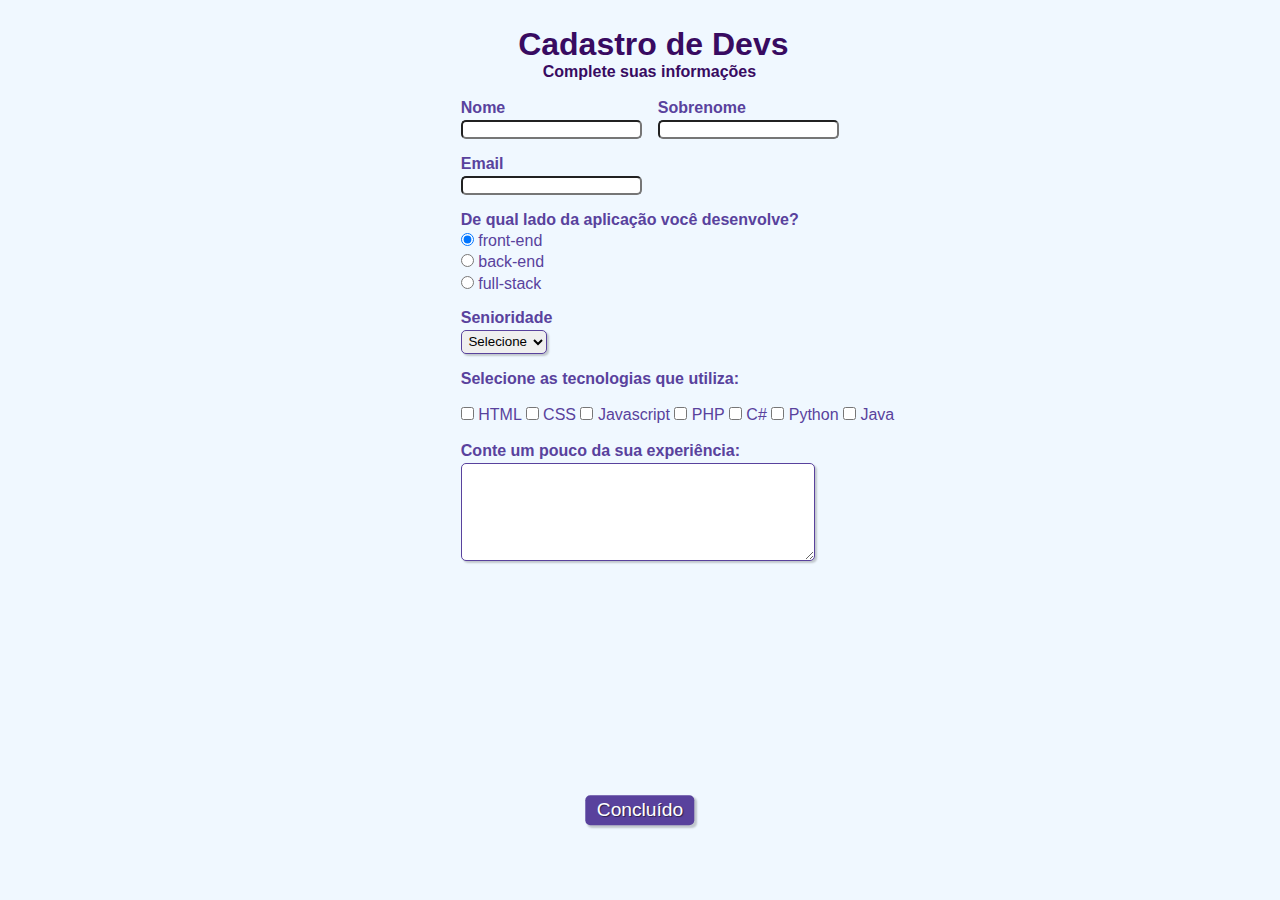
<file: index.html>
<!DOCTYPE html>
<html lang="en">
<head>
    <meta charset="UTF-8">
    <meta http-equiv="X-UA-Compatible" content="IE=edge">
    <meta name="viewport" content="width=device-width, initial-scale=1.0">
    <link rel="stylesheet" type="text/css" href="style.css">
    
    <title>Cadastro</title>
</head>

<body>
    
    <div>
        <h1 id="título">Cadastro de Devs</h1>
        <p id="subtítulo"><strong>Complete suas informações</strong></p>
        <br>

    </div>

    <form>
        <fieldset class="grupo">
            <div class="campo">
                <label for="nome"><strong>Nome</strong></label>
                <input type="text" name= "nome" id= "nome" required> 
         </div>

         <div class="campo">
              <label for="sobrenome"><strong>Sobrenome</strong></label>
              <input type= "text" name= "sobrenome" id= "sobrenome" required>
         </div>
        </fieldset>

        <div class="campo"> 
            <label for="email"><strong>Email</strong></label>
            <input type="email" name="email" id= "email" required>
        </div>

        <div class="campo">
            <label><strong>De qual lado da aplicação você desenvolve?</strong></label>
            <label>
                 <input type= "radio" name= "devweb" value="frontend" checked> front-end
            </label>
            <label>
                  <input type= "radio" name= "devweb" value="backend"> back-end
            </label>
            <label>
                <input type= "radio" name= "devweb" value="fullstack"> full-stack
            </label>
        </div>

        <div class="campo">
            <label for="senioridade"><strong>Senioridade</strong></label>
            <select id= "Senioridade">
                <option selected disabled value="">Selecione</option>
                <option>Junior</option>
                <option>Pleno</option>
                <option>Senior</option>
            </select>
        </div>

        <fieldset class="grupo">
            <div id="check">
                <label><strong>Selecione as tecnologias que utiliza:</strong></label><br><br>
                <input type="checkbox" id="tecnologia1" name="tecnologia1" value="HTML">
                <label for="tecnologia1"> HTML </label>
                <input type="checkbox" id="tecnologia2" name="tecnologi2" value="CSS">
                <label for="tecnologia2">CSS </label>
                <input type="checkbox" id="tecnologia3" name="tecnologia3" value="Javascript">
                <label for="tecnologia3">Javascript</label> 
                <input type="checkbox" id="tecnologia4" name="tecnologia4" value="PHP">
                <label for="tecnologia4">PHP</label>
                <input type="checkbox" id="tecnologia5" name="tecnologia5" value="C#">
                <label for="tecnologia5">C#</label>
                <input type="checkbox" id="tecnologia6" name="tecnologia6" value="Python">
                <label for="tecnologia6">Python</label>
                <input type="checkbox" id="tecnologia7" name="tecnologia7" value="Java">
                <label for="tecnologia7">Java</label>
            <div>
        </fieldset>

        <div class="campo">
            <br>
            <label><strong>Conte um pouco da sua experiência:</strong></label>
            <textarea rows="6" style="width: 26em" id="experiência" name="experiência"></textarea>
        </div>

        <button class="botao" type="submit">Concluído</button> 

       </form>

</body>
</html>
</file>
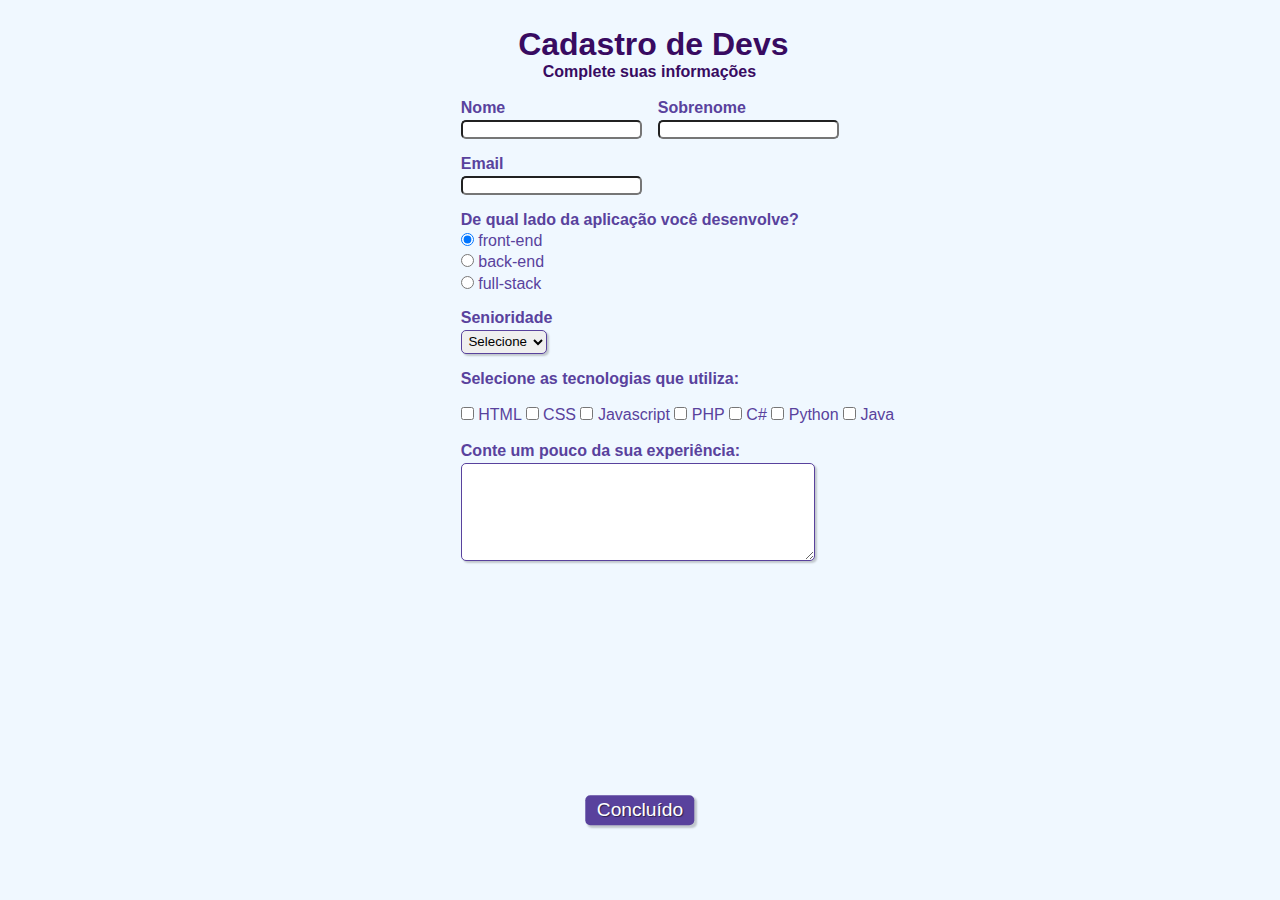
<file: formulario.html>
<!DOCTYPE html>
<html lang="en">
<head>
    <meta charset="UTF-8">
    <meta http-equiv="X-UA-Compatible" content="IE=edge">
    <meta name="viewport" content="width=device-width, initial-scale=1.0">
    <link rel="stylesheet" type="text/css" href="formulario.css">
    
    <title>Cadastro</title>
</head>

<body>
    
    <div>
        <h1 id="título">Cadastro de Devs</h1>
        <p id="subtítulo"><strong>Complete suas informações</strong></p>
        <br>

    </div>

    <form>
        <fieldset class="grupo">
            <div class="campo">
                <label for="nome"><strong>Nome</strong></label>
                <input type="text" name= "nome" id= "nome" required> 
         </div>

         <div class="campo">
              <label for="sobrenome"><strong>Sobrenome</strong></label>
              <input type= "text" name= "sobrenome" id= "sobrenome" required>
         </div>
        </fieldset>

        <div class="campo"> 
            <label for="email"><strong>Email</strong></label>
            <input type="email" name="email" id= "email" required>
        </div>

        <div class="campo">
            <label><strong>De qual lado da aplicação você desenvolve?</strong></label>
            <label>
                 <input type= "radio" name= "devweb" value="frontend" checked> front-end
            </label>
            <label>
                  <input type= "radio" name= "devweb" value="backend"> back-end
            </label>
            <label>
                <input type= "radio" name= "devweb" value="fullstack"> full-stack
            </label>
        </div>

        <div class="campo">
            <label for="senioridade"><strong>Senioridade</strong></label>
            <select id= "Senioridade">
                <option selected disabled value="">Selecione</option>
                <option>Junior</option>
                <option>Pleno</option>
                <option>Senior</option>
            </select>
        </div>

        <fieldset class="grupo">
            <div id="check">
                <label><strong>Selecione as tecnologias que utiliza:</strong></label><br><br>
                <input type="checkbox" id="tecnologia1" name="tecnologia1" value="HTML">
                <label for="tecnologia1"> HTML </label>
                <input type="checkbox" id="tecnologia2" name="tecnologi2" value="CSS">
                <label for="tecnologia2">CSS </label>
                <input type="checkbox" id="tecnologia3" name="tecnologia3" value="Javascript">
                <label for="tecnologia3">Javascript</label> 
                <input type="checkbox" id="tecnologia4" name="tecnologia4" value="PHP">
                <label for="tecnologia4">PHP</label>
                <input type="checkbox" id="tecnologia5" name="tecnologia5" value="C#">
                <label for="tecnologia5">C#</label>
                <input type="checkbox" id="tecnologia6" name="tecnologia6" value="Python">
                <label for="tecnologia6">Python</label>
                <input type="checkbox" id="tecnologia7" name="tecnologia7" value="Java">
                <label for="tecnologia7">Java</label>
            <div>
        </fieldset>

        <div class="campo">
            <br>
            <label><strong>Conte um pouco da sua experiência:</strong></label>
            <textarea rows="6" style="width: 26em" id="experiência" name="experiência"></textarea>
        </div>

        <button class="botao" type="submit">Concluído</button> 

       </form>

</body>
</html>
</file>
<file: style.css>
*{
    margin: 0;
    padding: 0;
}
#título {
    font-family: sans-serif;
    color: #380b61;
    margin-left: 7%;
    
}

#subtítulo {
    font-family: sans-serif;
    color: #380b61;
    margin-left: 10%;
}

fieldset{
    border: 0;
}

body{
    background-color: #F0F8FF;
    font-family: sans-serif;
    font-size: 1em;
    color: #59429D;
    margin-left: 36%;
    margin-top: 2%;
    justify-content: center;
}

input, select, textarea, button {
    border-radius: 5px;
}

.campo {
    margin-bottom: 1em;
}

.campo label {
    margin-bottom: 0.2em;
    color: #59429D;
    display: block;
}

fieldset.grupo .campo {
    float: left;
    margin-right: 1em;
}

.campo input [type="text"], .campo input [type="email"], .campo select, .campo textarea {
    padding: 0.2em;
    border: 1px solid #59429D;
    box-shadow: 2px 2px 2px rgba(0,0,0,0.2);
    display: block;
}

.campo select option {
    padding-right: 1em;
}

.campo input:focus, .campo select:focus, .campo textarea:focus {
    background: #e0e0f8;
}

.botao {
    font-size: 1.2em; 
    background: #59429d;
    border: 0;
    margin-bottom: 1em;
    color: #FFFFFF;
    padding: 0.2em 0.6em;
    box-shadow: 2px 2px 2px rgba(0,0,0,0.2);
    text-shadow: 1px 1px 1px rgba(0,0,0,0.5);
    position: absolute;
    top: 90%;
    left: 50%;
    margin-right: -50%;
    transform: translate(-50%, -50%);
}

.botao:hover {
    background: #ccbbff;
    box-shadow: inset 2px 2px 2px rgba(0,0,0,0.2);
    text-shadow: none;
}

#check {
    display: inline-block;
}
</file>
<file: formulario.css>
*{
    margin: 0;
    padding: 0;
}
#título {
    font-family: sans-serif;
    color: #380b61;
    margin-left: 7%;
    
}

#subtítulo {
    font-family: sans-serif;
    color: #380b61;
    margin-left: 10%;
}

fieldset{
    border: 0;
}

body{
    background-color: #F0F8FF;
    font-family: sans-serif;
    font-size: 1em;
    color: #59429D;
    margin-left: 36%;
    margin-top: 2%;
    justify-content: center;
}

input, select, textarea, button {
    border-radius: 5px;
}

.campo {
    margin-bottom: 1em;
}

.campo label {
    margin-bottom: 0.2em;
    color: #59429D;
    display: block;
}

fieldset.grupo .campo {
    float: left;
    margin-right: 1em;
}

.campo input [type="text"], .campo input [type="email"], .campo select, .campo textarea {
    padding: 0.2em;
    border: 1px solid #59429D;
    box-shadow: 2px 2px 2px rgba(0,0,0,0.2);
    display: block;
}

.campo select option {
    padding-right: 1em;
}

.campo input:focus, .campo select:focus, .campo textarea:focus {
    background: #e0e0f8;
}

.botao {
    font-size: 1.2em; 
    background: #59429d;
    border: 0;
    margin-bottom: 1em;
    color: #FFFFFF;
    padding: 0.2em 0.6em;
    box-shadow: 2px 2px 2px rgba(0,0,0,0.2);
    text-shadow: 1px 1px 1px rgba(0,0,0,0.5);
    position: absolute;
    top: 90%;
    left: 50%;
    margin-right: -50%;
    transform: translate(-50%, -50%);
}

.botao:hover {
    background: #ccbbff;
    box-shadow: inset 2px 2px 2px rgba(0,0,0,0.2);
    text-shadow: none;
}

#check {
    display: inline-block;
}
</file>
